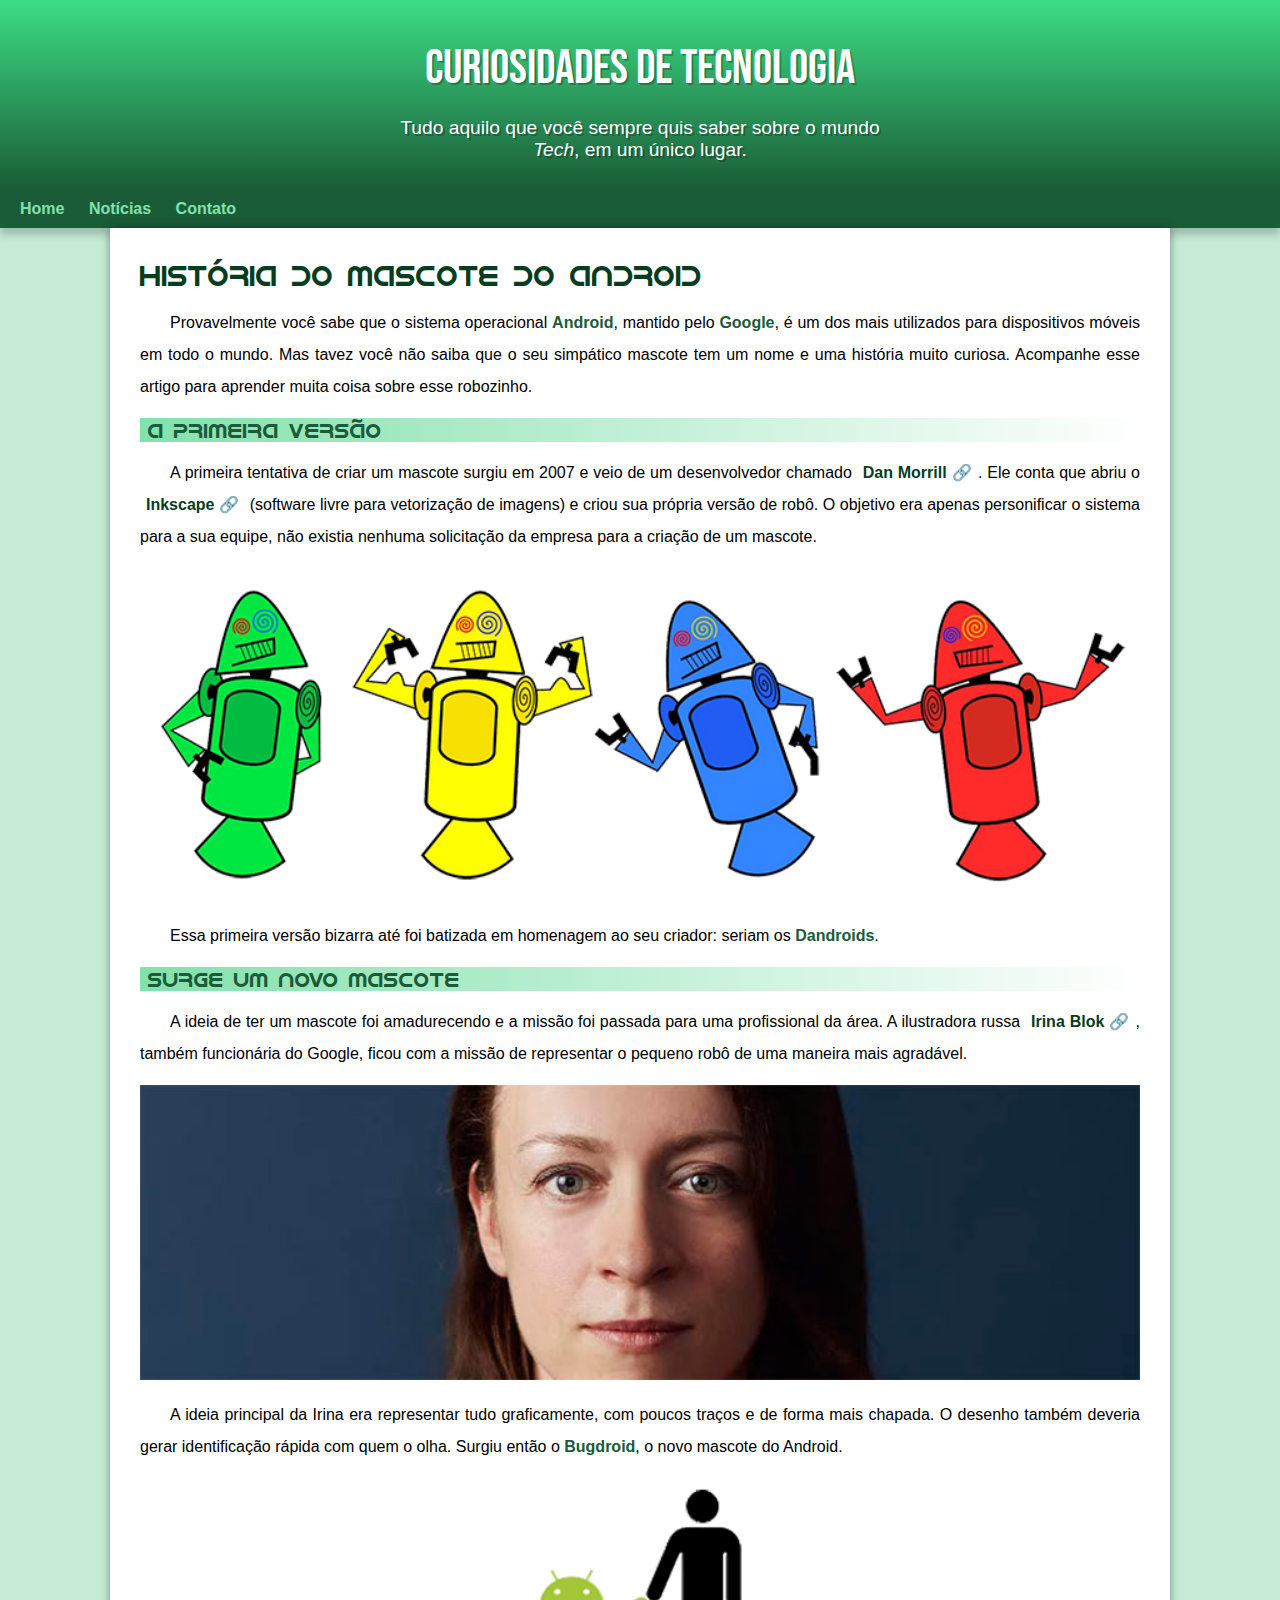
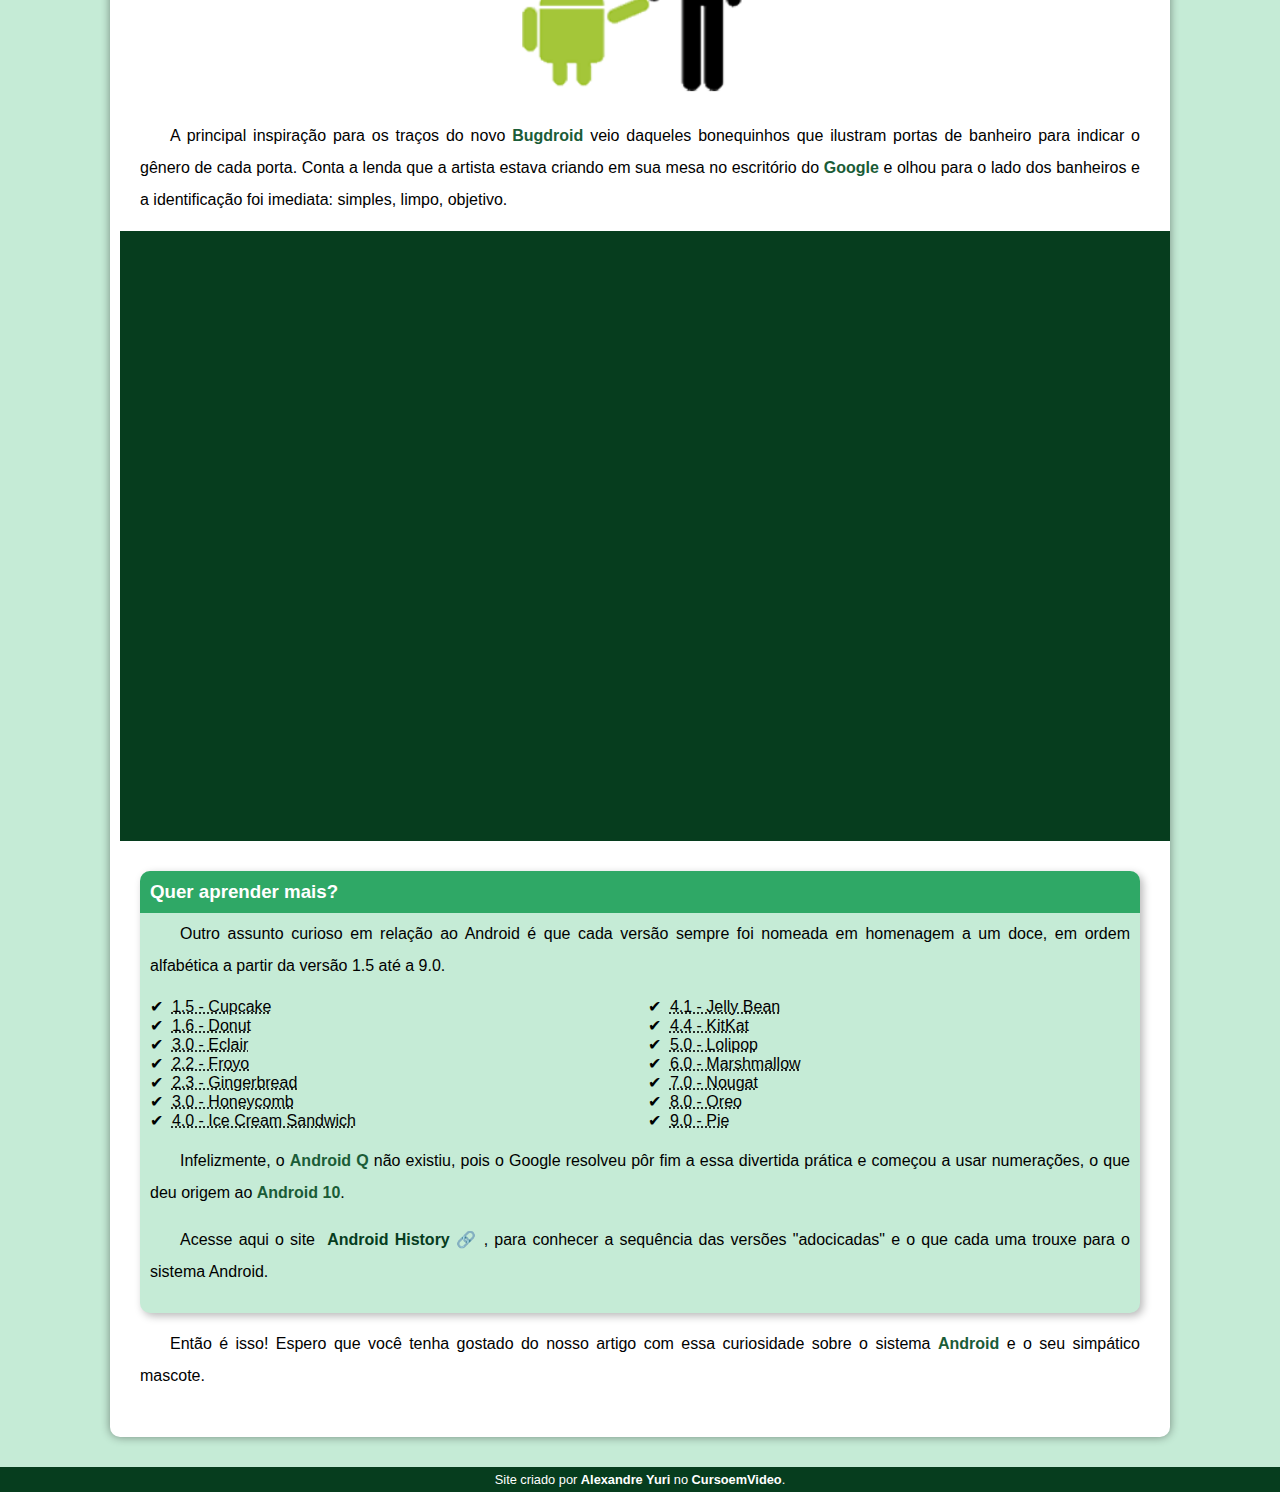
<file: index.html>
<!DOCTYPE html>
<html lang="pt-br">
<head>
    <meta charset="UTF-8">
    <meta http-equiv="X-UA-Compatible" content="IE=edge">
    <meta name="viewport" content="width=device-width, initial-scale=1.0">
    <title>Como surgiu o mascote do Android?</title>
    <link rel="shortcut icon" href="imagens/favicon.ico" type="image/x-icon">
    <link rel="stylesheet" href="estilo/style.css">
</head>
<body>
    <header>
        <h1>CURIOSIDADES DE TECNOLOGIA</h1>
        <p>Tudo aquilo que você sempre quis saber sobre o mundo <i>Tech</i>, em um único lugar.</p>
    </header>
    <nav>
        <a href="#">Home</a>
        <a href="#">Notícias</a>
        <a href="#">Contato</a>
    </nav>
    <main>
        <article>
            <h1>História do Mascote do Android</h1>

            <p>Provavelmente você sabe que o sistema operacional <strong>Android</strong>, mantido pelo <strong>Google</strong>, é um dos mais utilizados para dispositivos móveis em todo o mundo. Mas tavez você não saiba que o seu simpático mascote tem um nome e uma história muito curiosa. Acompanhe esse artigo para aprender muita coisa sobre esse robozinho.</p>

            <h2>A primeira versão</h2>

            <p>A primeira tentativa de criar um mascote surgiu em 2007 e veio de um desenvolvedor chamado <a href="https://androidcommunity.com/dan-morrill-shows-us-the-android-mascot-that-almost-was-20130103/" target="_blank" class="externo">Dan Morrill</a>. Ele conta que abriu o <a href="https://inkscape.org/pt-br/" target="_blank" class="externo">Inkscape</a> (software livre para vetorização de imagens) e criou sua própria versão de robô. O objetivo era apenas personificar o sistema para a sua equipe, não existia nenhuma solicitação da empresa para a criação de um mascote.</p>

            <picture>
                <source media="(max-width: 670px)" srcset="imagens/dan-droids-pq.png">
                <img src="imagens/dan-droids.png" alt="Primeiro mascote do Android">
            </picture>

            <p>Essa primeira versão bizarra até foi batizada em homenagem ao seu criador: seriam os <strong>Dandroids</strong>.</p>

            <h2>Surge um novo mascote</h2>

            <p>A ideia de ter um mascote foi amadurecendo e a missão foi passada para uma profissional da área. A ilustradora russa <a href="https://www.irinablok.com/android" target="_blank" class="externo">Irina Blok</a>, também funcionária do Google, ficou com a missão de representar o pequeno robô de uma maneira mais agradável.</p>

            <picture>
                <source media="(max-width: 670px)" srcset="imagens/irina-blok-pq.jpg">
                <img src="imagens/irina-blok.jpg" alt="Irina Blok, criadora do Bugdroid">
            </picture>

            <p>A ideia principal da Irina era representar tudo graficamente, com poucos traços e de forma mais chapada. O desenho também deveria gerar identificação rápida com quem o olha. Surgiu então o <strong>Bugdroid</strong>, o novo mascote do Android.</p>

            <img src="imagens/bugdroid.png" class="pequena" alt="Bugdroid">

            <p>A principal inspiração para os traços do novo <strong>Bugdroid</strong> veio daqueles bonequinhos que ilustram portas de banheiro para indicar o gênero de cada porta. Conta a lenda que a artista estava criando em sua mesa no escritório do <strong>Google</strong> e olhou para o lado dos banheiros e a identificação foi imediata: simples, limpo, objetivo.</p>

            <div class="video">
                <iframe width="560" height="315" src="https://www.youtube.com/embed/l2UDgpLz20M" title="YouTube video player" frameborder="0" allow="accelerometer; autoplay; clipboard-write; encrypted-media; gyroscope; picture-in-picture" allowfullscreen></iframe>
            </div>
 
            <aside>
                <h3>Quer aprender mais?</h3>
                
                <p>Outro assunto curioso em relação ao Android é que cada versão sempre foi nomeada em homenagem a um doce, em ordem alfabética a partir da versão 1.5 até a 9.0.</p>
                <ul>
                    <li><abbr title="Bolo de Copo">1.5 - Cupcake</abbr></li>
                    <li><abbr title="Rosquinha">1.6 - Donut</abbr></li>
                    <li><abbr title="Bomba">3.0 - Eclair</abbr></li>
                    <li><abbr title="Iogurte Congelado">2.2 - Froyo</abbr></li>
                    <li><abbr title="Biscoito de Gengibre">2.3 - Gingerbread</abbr></li>
                    <li><abbr title="Favo de Mel">3.0 - Honeycomb</abbr></li>
                    <li><abbr title="Sanduíche de Sorvete">4.0 - Ice Cream Sandwich</abbr></li>
                    <li><abbr title="Jujuba">4.1 - Jelly Bean</abbr></li>
                    <li><abbr title="KitKat">4.4 - KitKat</abbr></li>
                    <li><abbr title="Pirulito">5.0 - Lolipop</abbr></li>
                    <li><abbr title="Marshmallow">6.0 - Marshmallow</abbr></li>
                    <li><abbr title="Torrone">7.0 - Nougat</abbr></li>
                    <li><abbr title="Oreo">8.0 - Oreo</abbr></li>
                    <li><abbr title="Torta">9.0 - Pie</abbr></li>
                </ul>
                
                <p>Infelizmente, o <strong>Android Q</strong> não existiu, pois o Google resolveu pôr fim a essa divertida prática e começou a usar numerações, o que deu origem ao <strong>Android 10</strong>.</p>
                
                <p>Acesse aqui o site <a href="https://www.android.com/intl/en_uk/history/" target="_blank" class="externo">Android History</a>, para conhecer a sequência das versões "adocicadas" e o que cada uma trouxe para o sistema Android.</p>
            </aside>
            

            <p>Então é isso! Espero que você tenha gostado do nosso artigo com essa curiosidade sobre o sistema <strong>Android</strong> e o seu simpático mascote.</p>
        </article>
    </main>

    <footer>
            <p>Site criado por <a href="https://github.com/AlexandreYuri" target="_blank">Alexandre Yuri</a> no <a href="https://www.youtube.com/cursoemvideo" target="_blank">CursoemVideo</a>.</p>
    </footer>
</body>
</html>
</file>
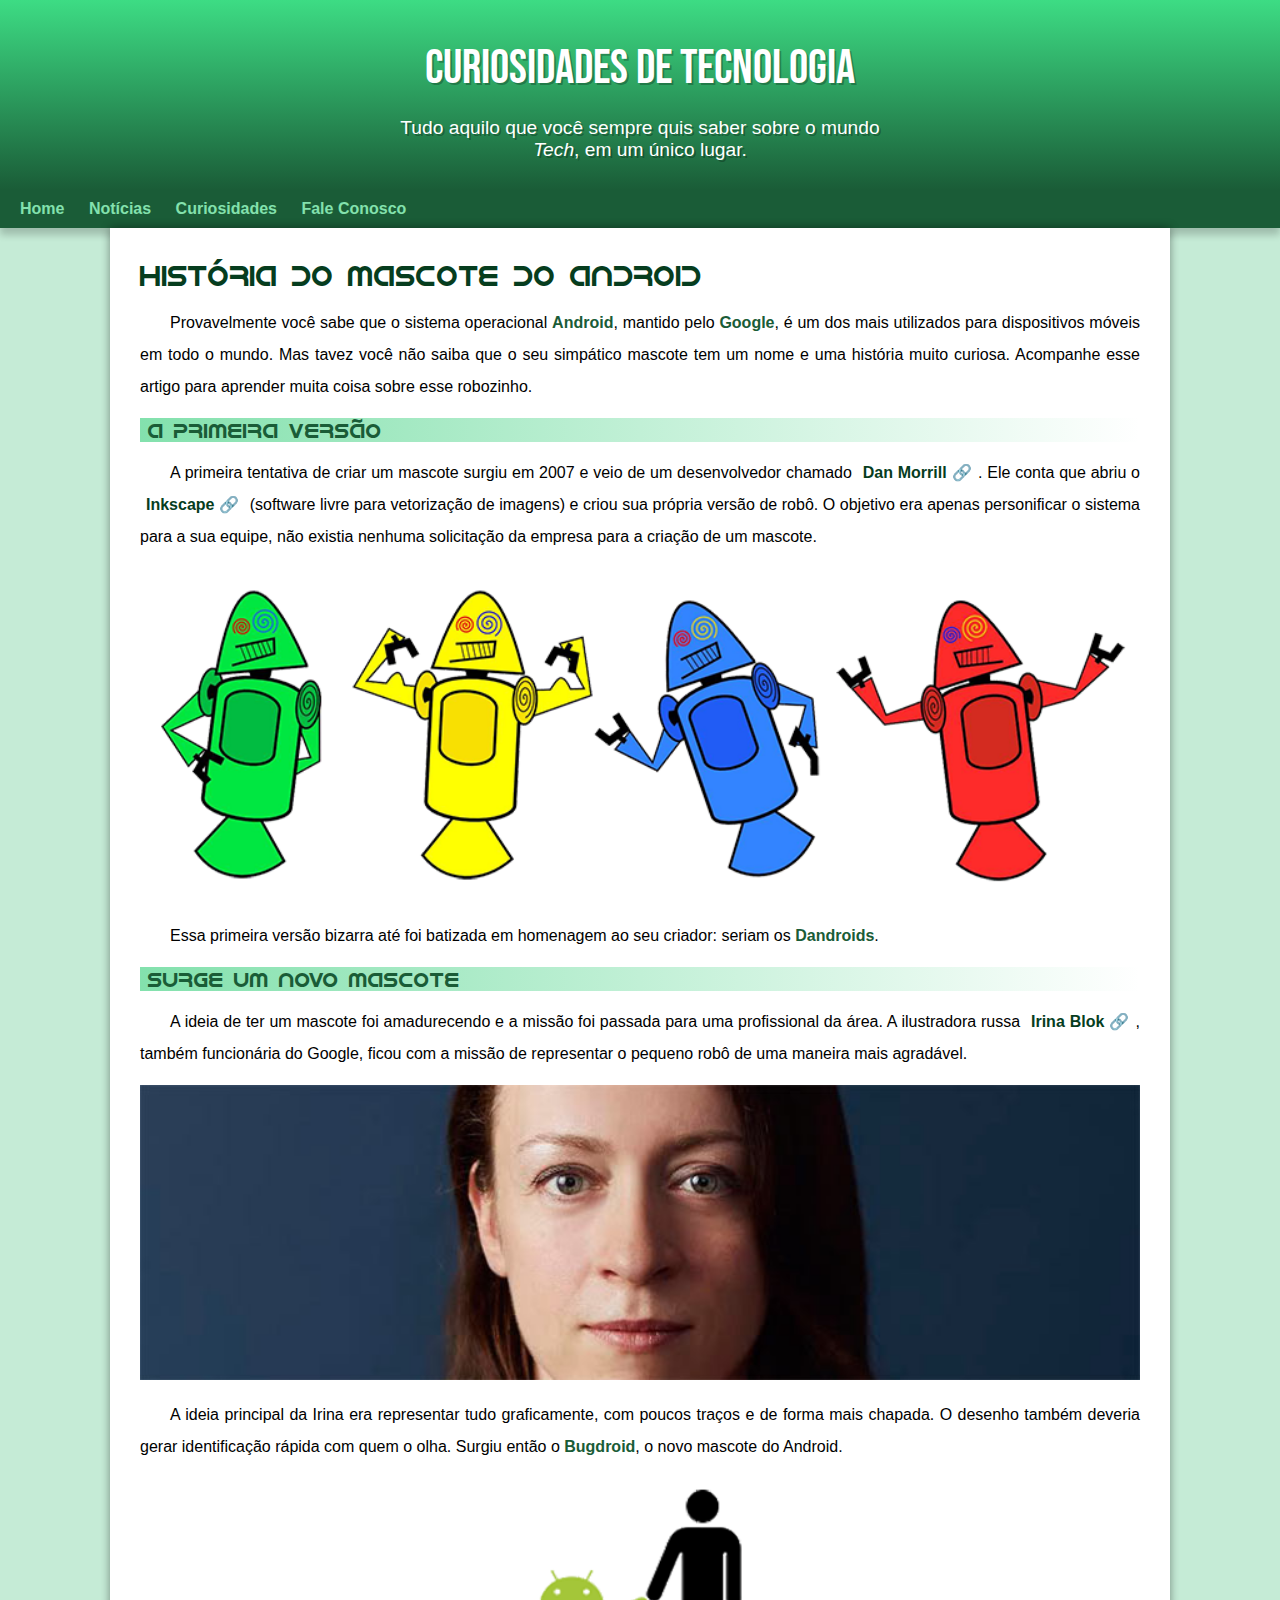
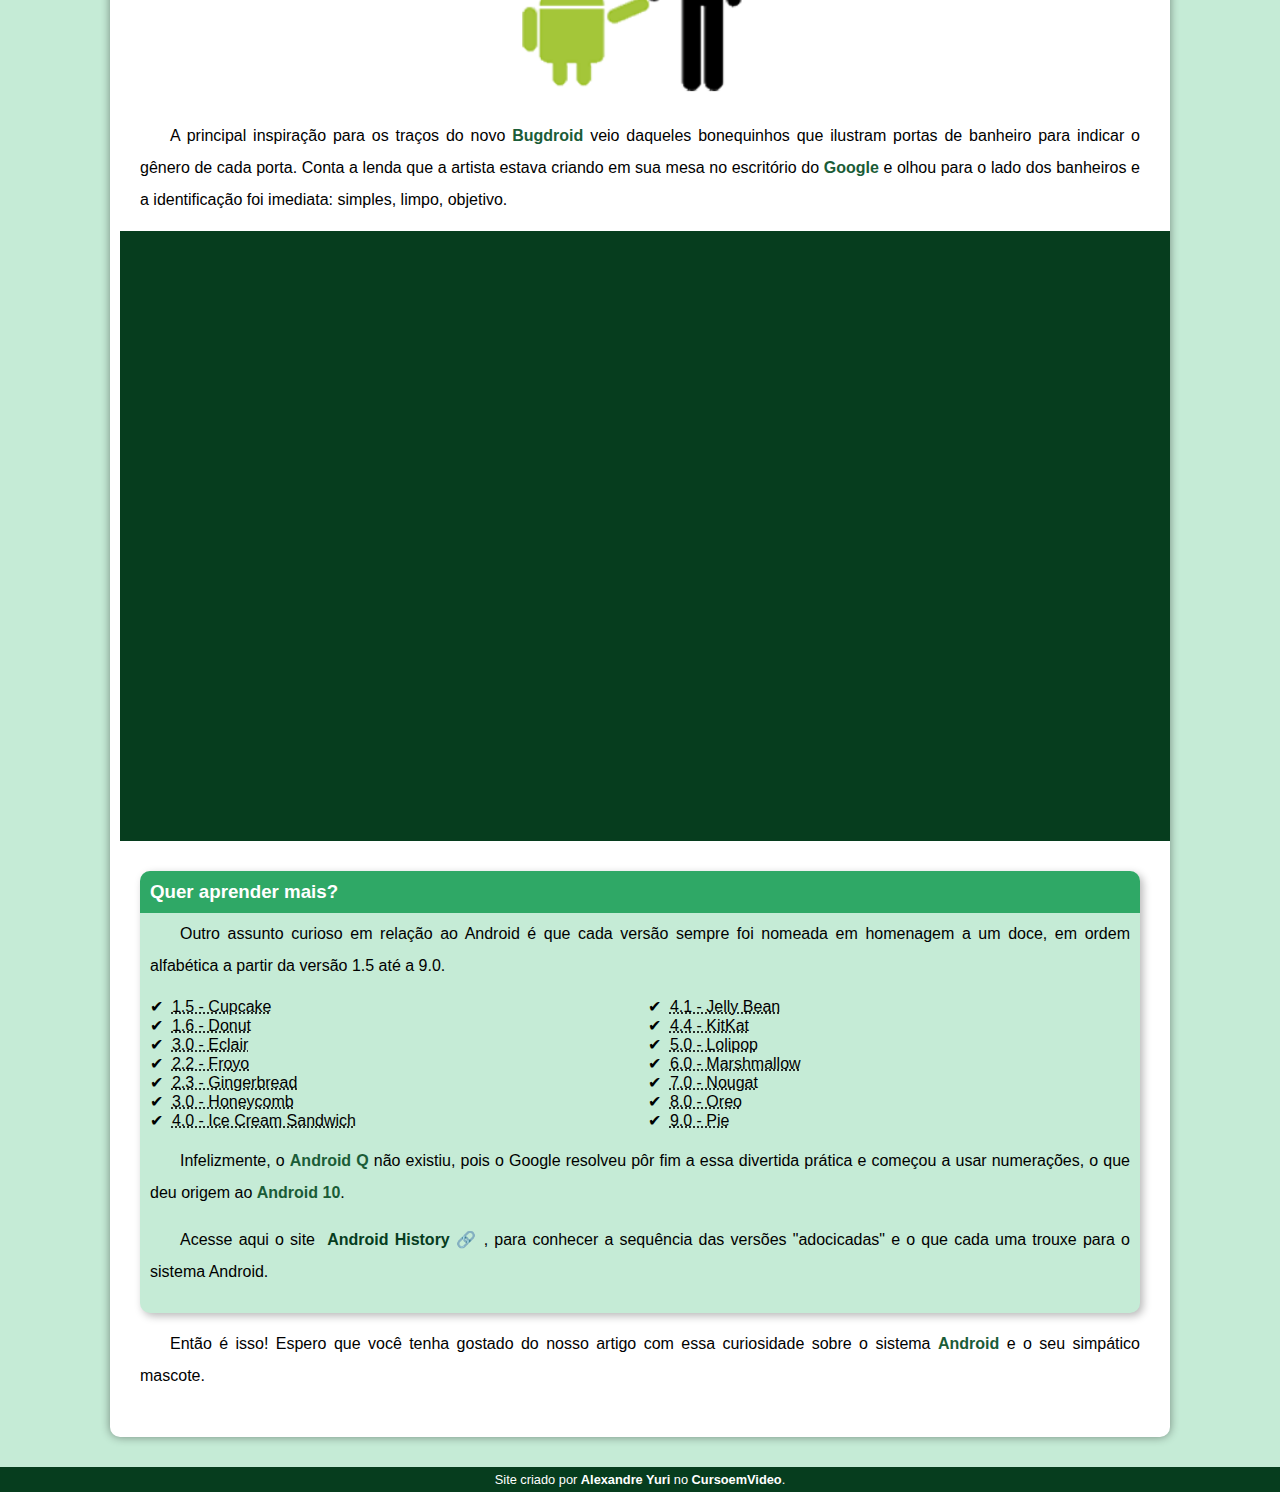
<file: index.html.html>
<!DOCTYPE html>
<html lang="pt-br">
<head>
    <meta charset="UTF-8">
    <meta http-equiv="X-UA-Compatible" content="IE=edge">
    <meta name="viewport" content="width=device-width, initial-scale=1.0">
    <title>Como surgiu o mascote do Android?</title>
    <link rel="shortcut icon" href="imagens/favicon.ico" type="image/x-icon">
    <link rel="stylesheet" href="estilo/style.css">
</head>
<body>
    <header>
        <h1>CURIOSIDADES DE TECNOLOGIA</h1>
        <p>Tudo aquilo que você sempre quis saber sobre o mundo <i>Tech</i>, em um único lugar.</p>
    </header>
    <nav>
        <a href="#">Home</a>
        <a href="#">Notícias</a>
        <a href="#">Curiosidades</a>
        <a href="#">Fale Conosco</a>
    </nav>
    <main>
        <article>
            <h1>História do Mascote do Android</h1>

            <p>Provavelmente você sabe que o sistema operacional <strong>Android</strong>, mantido pelo <strong>Google</strong>, é um dos mais utilizados para dispositivos móveis em todo o mundo. Mas tavez você não saiba que o seu simpático mascote tem um nome e uma história muito curiosa. Acompanhe esse artigo para aprender muita coisa sobre esse robozinho.</p>

            <h2>A primeira versão</h2>

            <p>A primeira tentativa de criar um mascote surgiu em 2007 e veio de um desenvolvedor chamado <a href="https://androidcommunity.com/dan-morrill-shows-us-the-android-mascot-that-almost-was-20130103/" target="_blank" class="externo">Dan Morrill</a>. Ele conta que abriu o <a href="https://inkscape.org/pt-br/" target="_blank" class="externo">Inkscape</a> (software livre para vetorização de imagens) e criou sua própria versão de robô. O objetivo era apenas personificar o sistema para a sua equipe, não existia nenhuma solicitação da empresa para a criação de um mascote.</p>

            <picture>
                <source media="(max-width: 670px)" srcset="imagens/dan-droids-pq.png">
                <img src="imagens/dan-droids.png" alt="Primeiro mascote do Android">
            </picture>

            <p>Essa primeira versão bizarra até foi batizada em homenagem ao seu criador: seriam os <strong>Dandroids</strong>.</p>

            <h2>Surge um novo mascote</h2>

            <p>A ideia de ter um mascote foi amadurecendo e a missão foi passada para uma profissional da área. A ilustradora russa <a href="https://www.irinablok.com/android" target="_blank" class="externo">Irina Blok</a>, também funcionária do Google, ficou com a missão de representar o pequeno robô de uma maneira mais agradável.</p>

            <picture>
                <source media="(max-width: 670px)" srcset="imagens/irina-blok-pq.jpg">
                <img src="imagens/irina-blok.jpg" alt="Irina Blok, criadora do Bugdroid">
            </picture>

            <p>A ideia principal da Irina era representar tudo graficamente, com poucos traços e de forma mais chapada. O desenho também deveria gerar identificação rápida com quem o olha. Surgiu então o <strong>Bugdroid</strong>, o novo mascote do Android.</p>

            <img src="imagens/bugdroid.png" class="pequena" alt="Bugdroid">

            <p>A principal inspiração para os traços do novo <strong>Bugdroid</strong> veio daqueles bonequinhos que ilustram portas de banheiro para indicar o gênero de cada porta. Conta a lenda que a artista estava criando em sua mesa no escritório do <strong>Google</strong> e olhou para o lado dos banheiros e a identificação foi imediata: simples, limpo, objetivo.</p>

            <div class="video">
                <iframe width="560" height="315" src="https://www.youtube.com/embed/l2UDgpLz20M" title="YouTube video player" frameborder="0" allow="accelerometer; autoplay; clipboard-write; encrypted-media; gyroscope; picture-in-picture" allowfullscreen></iframe>
            </div>
 
            <aside>
                <h3>Quer aprender mais?</h3>
                
                <p>Outro assunto curioso em relação ao Android é que cada versão sempre foi nomeada em homenagem a um doce, em ordem alfabética a partir da versão 1.5 até a 9.0.</p>
                <ul>
                    <li><abbr title="Bolo de Copo">1.5 - Cupcake</abbr></li>
                    <li><abbr title="Rosquinha">1.6 - Donut</abbr></li>
                    <li><abbr title="Bomba">3.0 - Eclair</abbr></li>
                    <li><abbr title="Iogurte Congelado">2.2 - Froyo</abbr></li>
                    <li><abbr title="Biscoito de Gengibre">2.3 - Gingerbread</abbr></li>
                    <li><abbr title="Favo de Mel">3.0 - Honeycomb</abbr></li>
                    <li><abbr title="Sanduíche de Sorvete">4.0 - Ice Cream Sandwich</abbr></li>
                    <li><abbr title="Jujuba">4.1 - Jelly Bean</abbr></li>
                    <li><abbr title="KitKat">4.4 - KitKat</abbr></li>
                    <li><abbr title="Pirulito">5.0 - Lolipop</abbr></li>
                    <li><abbr title="Marshmallow">6.0 - Marshmallow</abbr></li>
                    <li><abbr title="Torrone">7.0 - Nougat</abbr></li>
                    <li><abbr title="Oreo">8.0 - Oreo</abbr></li>
                    <li><abbr title="Torta">9.0 - Pie</abbr></li>
                </ul>
                
                <p>Infelizmente, o <strong>Android Q</strong> não existiu, pois o Google resolveu pôr fim a essa divertida prática e começou a usar numerações, o que deu origem ao <strong>Android 10</strong>.</p>
                
                <p>Acesse aqui o site <a href="https://www.android.com/intl/en_uk/history/" target="_blank" class="externo">Android History</a>, para conhecer a sequência das versões "adocicadas" e o que cada uma trouxe para o sistema Android.</p>
            </aside>
            

            <p>Então é isso! Espero que você tenha gostado do nosso artigo com essa curiosidade sobre o sistema <strong>Android</strong> e o seu simpático mascote.</p>
        </article>
    </main>

    <footer>
            <p>Site criado por <a href="https://github.com/AlexandreYuri" target="_blank">Alexandre Yuri</a> no <a href="https://www.youtube.com/cursoemvideo" target="_blank">CursoemVideo</a>.</p>
    </footer>
</body>
</html>
</file>
<file: estilo/style.css>
@charset "UTF-8";

@import url('https://fonts.googleapis.com/css2?family=Bebas+Neue&display=swap');

@font-face {
    font-family: 'Android';
    src: url('/fontes/idroid.otf') format('opentype');
    font-weight: normal;
}

:root {
    --cor0: #c5ebd6;
    --cor1: #83e1ad;
    --cor2: #3ddc84;
    --cor3: #2fa866;
    --cor4: #1a5c37;
    --cor5: #063d1e;

    --fonte-padrao: Arial, Verdana, Helvetica, sans-serif;
    --font-destaque:'Bebas Neue','cursive';
    --fonte-android: 'Android', 'cursive'; 
}

* {
    margin: 0px;
    padding: 0px;
}

body {
    background-color: var(--cor0);
    font-family: var(--fonte-padrao);
}

a.externo::after {
    content: '\00A0\1F517';
}

header {
    background-image: linear-gradient(to bottom, var(--cor2), var(--cor4));
    min-height: 150px;
    text-align: center;
    padding-top: 40px;
}

header > p {
    font-family: var(--fonte-padrao);
    font-size: 1.2em;
    color: white;
    max-width: 500px;
    padding-right: 10px;
    padding-left: 10px;
    margin: auto;
    padding-bottom: 20px;
    text-shadow: 2px 2px 0px rgba(0, 0, 0, 0.267);

}

header > h1 {
    color: white;
    font-family: var(--font-destaque);
    font-size: 3em;
    font-weight: normal;
    margin-bottom: 20px;
    text-shadow: 2px 2px 0px rgba(0, 0, 0, 0.267);
}

nav {
    background-color: var(--cor4);
    padding: 10px;
    box-shadow: 0px 7px 7px rgba(0, 0, 0, 0.192);
}

nav > a {
    color: var(--cor1);
    padding: 10px;
    text-decoration: none;
    font-weight: bold;
    border-radius: 5px;
}

nav a:hover {
    background-color: var(--cor3);
    color: var(--cor5);
}

main {
    background-color: white;
    min-width: 300px;
    max-width: 1000px;
    margin: auto;
    margin-bottom: 30px;
    padding: 30px;
    box-shadow: 0px 0px 10px rgba(0, 0, 0, 0.418);
    border-bottom-left-radius: 10px;
    border-bottom-right-radius: 10px;
}

main h1 {
    color: var(--cor5);
    font-family: var(--fonte-android);
    font-weight: normal;
    font-size: 1.8em;
}

main h2 {
    font-family: var(--fonte-android);
    color: var(--cor4);
    font-size: 1.3em;
    font-weight: normal;
    background-image: linear-gradient(to right, var(--cor1), transparent);
    text-indent: 8px;
}

main p {
    margin: 15px 0px;
    text-align: justify;
    text-indent: 30px;
    font-size: 1em;
    line-height: 2em;
}

main strong {
    color: var(--cor4);
    font-weight: bold;
}

main a {
    text-decoration: none;
    font-weight: bold;
    color: var(--cor5);
    padding: 2px 6px;
}

main a:hover {
    text-decoration: underline;
}

main img {
    width: 100%;
}

main img.pequena {
    max-width: 350px;
    display: block;
    margin: auto;
}

div.video {
    background-color: var(--cor5);
    margin: 0px -30px 30px -20px;
    padding: 20px;
    padding-bottom: 59%;
    position: relative;
}

div.video iframe {
    position: absolute;
    top: 5%;
    left: 5%;
    width: 90%;
    height: 90%;
}


aside {
    background-color: var(--cor0);
    padding: 10px;
    border-radius: 10px;
    box-shadow: 3px 3px 8px rgba(0, 0, 0, 0.281);
}

aside > h3 {
    background-color: var(--cor3);
    color: white;
    padding: 10px;
    margin: -10px;
    border-radius: 10px 10px 0px 0px;
}

aside > ul {
    list-style-type: '\2714\00A0\00A0';
    list-style-position: inside;
    columns: 2;
}

footer {
    background-color: var(--cor5);
    color: white;
    text-align: center;
    font-size: 0.8em;
    padding: 5px;
}

footer a {
    color: white;
    font-weight: bolder;
    text-decoration: none;
}

footer a:hover {
    text-decoration: underline;
    color: var(--cor1);
}
</file>
